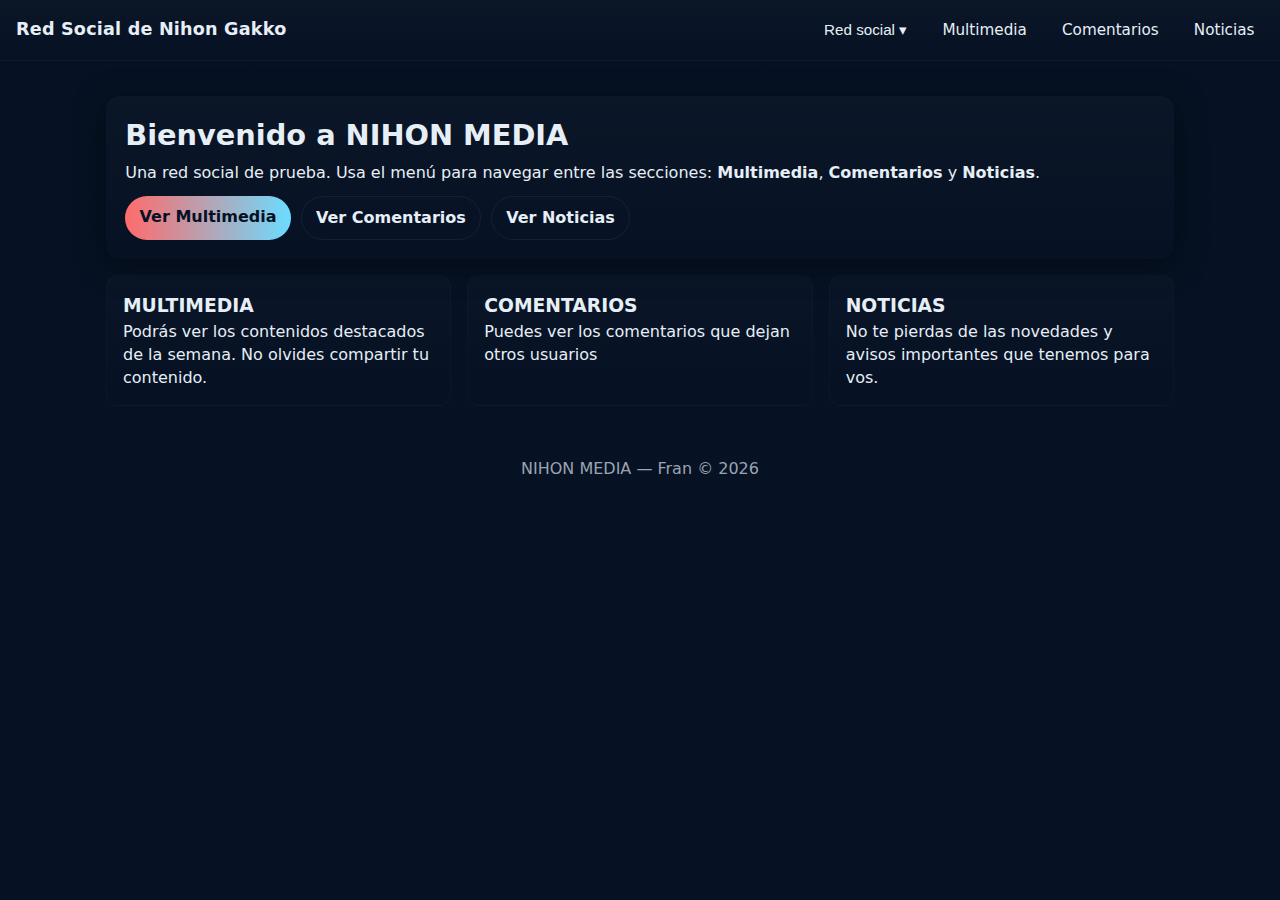
<file: index.html>
<!doctype html>
<html lang="es">
<head>
  <meta charset="utf-8" />
  <meta name="viewport" content="width=device-width,initial-scale=1" />
  <title>NIHON MEDIA — Inicio</title>
  <link rel="stylesheet" href="css/estilos.css" />
</head>
<body>
  <header class="site-header">
    <div class="brand">
      <a href="index.html">Red Social de Nihon Gakko </a>
    </div>

    <button class="nav-toggle" id="navToggle" aria-expanded="false" aria-controls="mainNav">
      <span class="hamburger"></span>
      <span class="sr-only">Abrir menú</span>
    </button>

    <nav id="mainNav" class="main-nav" aria-label="Navegación principal">
      <ul class="nav-list">
        <li class="nav-item">
          <button class="dropdown-btn" aria-expanded="false">Red social ▾</button>
          <ul class="dropdown">
            <li><a href="social_media.html">Multimedia</a></li>
            <li><a href="social_comentario.html">Comentarios</a></li>
            <li><a href="social_noticias.html">Noticias</a></li>
          </ul>
        </li>
        <li class="nav-item"><a href="social_media.html">Multimedia</a></li>
        <li class="nav-item"><a href="social_comentario.html">Comentarios</a></li>
        <li class="nav-item"><a href="social_noticias.html">Noticias</a></li>
      </ul>
    </nav>
  </header>

  <main class="container">
    <section class="hero">
      <h1>Bienvenido a NIHON MEDIA</h1>
      <p>Una red social de prueba. Usa el menú para navegar entre las secciones: <strong>Multimedia</strong>, <strong>Comentarios</strong> y <strong>Noticias</strong>.</p>
      <div class="cta-row">
        <a class="btn" href="social_media.html">Ver Multimedia</a>
        <a class="btn outline" href="social_comentario.html">Ver Comentarios</a>
        <a class="btn outline" href="social_noticias.html">Ver Noticias</a>
      </div>
    </section>

    <section class="info-cards">
      <article class="card">
        <h3>MULTIMEDIA</h3>
        <p>Podrás ver los contenidos destacados de la semana. No olvides compartir tu contenido.</p>
      </article>
      <article class="card">
        <h3>COMENTARIOS</h3>
        <p>Puedes ver los comentarios que dejan otros usuarios</p>
      </article>
      <article class="card">
        <h3>NOTICIAS</h3>
        <p>No te pierdas de las novedades y avisos importantes que tenemos para vos.</p>
      </article>
    </section>
  </main>

  <footer class="site-footer">
    <p>NIHON MEDIA — Fran &copy; <span id="year"></span></p>
  </footer>

  <script src="js/script.js"></script>
</body>
</html>
</file>
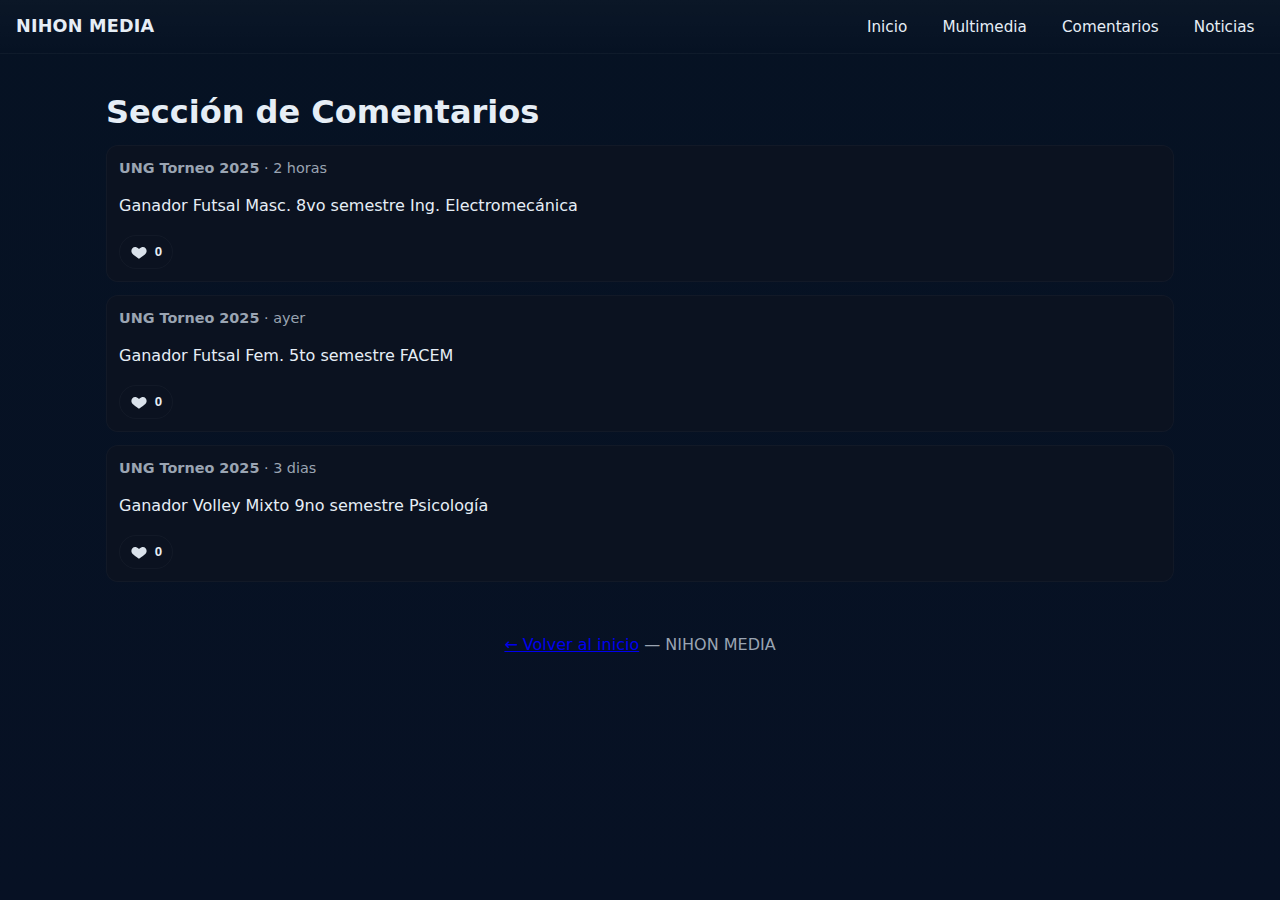
<file: social_comentario.html>
<!doctype html>
<html lang="es">
<head>
  <meta charset="utf-8" />
  <meta name="viewport" content="width=device-width,initial-scale=1" />
  <title>NIHON MEDIA — Comentarios</title>
  <link rel="stylesheet" href="css/estilos.css" />
</head>
<body>
  <header class="site-header">
    <div class="brand"><a href="index.html">NIHON MEDIA</a></div>
    <button class="nav-toggle" id="navToggle3" aria-expanded="false" aria-controls="mainNav3">
      <span class="hamburger"></span>
      <span class="sr-only">Abrir menú</span>
    </button>
    <nav id="mainNav3" class="main-nav" aria-label="Navegación principal">
      <ul class="nav-list">
        <li><a href="index.html">Inicio</a></li>
        <li><a href="social_media.html">Multimedia</a></li>
        <li><a href="social_comentario.html" aria-current="page">Comentarios</a></li>
        <li><a href="social_noticias.html">Noticias</a></li>
      </ul>
    </nav>
  </header>

  <main class="container">
    <h1>Sección de Comentarios</h1>

    <section class="comment-list">
      <article class="comment-card">
        <div class="comment-meta">
          <strong>UNG Torneo 2025</strong> <span class="muted">· 2 horas</span>
        </div>
        <p>Ganador Futsal Masc. 8vo semestre Ing. Electromecánica</p>
        <div class="like-row">
          <button class="like-btn" data-id="coment-1" aria-pressed="false" title="Me gusta">
            <svg class="icon-heart" viewBox="0 0 24 24"><path d="M12 21s-7-4.35-9-6.9C-0.1 9.9 3.4 4 8.5 5.6 10.2 6.2 12 8 12 8s1.8-1.8 3.5-2.4C20.6 4 24.1 9.9 21 14.1 19 16.65 12 21 12 21z"/></svg>
            <span class="like-count">0</span>
          </button>
        </div>
      </article>

      <article class="comment-card">
        <div class="comment-meta">
          <strong>UNG Torneo 2025</strong> <span class="muted">· ayer</span>
        </div>
        <p>Ganador Futsal Fem. 5to semestre FACEM</p>
        <div class="like-row">
          <button class="like-btn" data-id="coment-2" aria-pressed="false" title="Me gusta">
            <svg class="icon-heart" viewBox="0 0 24 24"><path d="M12 21s-7-4.35-9-6.9C-0.1 9.9 3.4 4 8.5 5.6 10.2 6.2 12 8 12 8s1.8-1.8 3.5-2.4C20.6 4 24.1 9.9 21 14.1 19 16.65 12 21 12 21z"/></svg>
            <span class="like-count">0</span>
          </button>
        </div>
      </article>

      <article class="comment-card">
        <div class="comment-meta">
          <strong>UNG Torneo 2025</strong> <span class="muted">· 3 dias</span>
        </div>
        <p>Ganador Volley Mixto 9no semestre Psicología</p>
        <div class="like-row">
          <button class="like-btn" data-id="coment-3" aria-pressed="false" title="Me gusta">
            <svg class="icon-heart" viewBox="0 0 24 24"><path d="M12 21s-7-4.35-9-6.9C-0.1 9.9 3.4 4 8.5 5.6 10.2 6.2 12 8 12 8s1.8-1.8 3.5-2.4C20.6 4 24.1 9.9 21 14.1 19 16.65 12 21 12 21z"/></svg>
            <span class="like-count">0</span>
          </button>
        </div>
      </article>
    </section>
  </main>

  <footer class="site-footer">
    <p><a href="index.html">← Volver al inicio</a> — NIHON MEDIA</p>
  </footer>

  <script src="js/script.js"></script>
</body>
</html>
</file>
<file: css/estilos.css>
/* estilos.css — Diseño moderno y responsivo para LikeNet */

/* Reset ligero */
* { box-sizing: border-box; margin: 0; padding: 0; }
:root{
  --bg:#0f1724;
  --card:#0b1220;
  --muted:#9aa4b2;
  --accent:#ff6b6b;
  --accent-2:#6bdcff;
  --surface:#0b1220;
  --glass: rgba(255,255,255,0.03);
  --radius:14px;
  --max-width:1100px;
  --gap:1rem;
  --text:#e6eef6;
}
html,body{height:100%;}
body{
  font-family: Inter, system-ui, -apple-system, "Segoe UI", Roboto, "Helvetica Neue", Arial;
  background: linear-gradient(180deg, #061223 0%, #071124 100%);
  color:var(--text);
  -webkit-font-smoothing:antialiased;
  -moz-osx-font-smoothing:grayscale;
  line-height:1.45;
}

/* Header */
.site-header{
  display:flex;
  align-items:center;
  justify-content:space-between;
  gap:1rem;
  padding:0.85rem 1rem;
  background:linear-gradient(180deg, rgba(255,255,255,0.02), transparent);
  position:sticky;
  top:0;
  z-index:40;
  border-bottom:1px solid rgba(255,255,255,0.02);
}
.brand a{
  font-weight:700;
  color:var(--text);
  text-decoration:none;
  font-size:1.1rem;
  letter-spacing:0.2px;
}

/* Nav */
.nav-toggle{
  display:none;
  background:none;
  border:0;
  padding:0.4rem;
  cursor:pointer;
}
.hamburger{
  width:22px;
  height:2px;
  background:var(--text);
  display:block;
  position:relative;
}
.hamburger::before, .hamburger::after{
  content:"";
  position:absolute;
  left:0;
  right:0;
  height:2px;
  background:var(--text);
}
.hamburger::before{ top:-6px; }
.hamburger::after{ bottom:-6px; }

.main-nav { }
.nav-list{
  display:flex;
  align-items:center;
  gap:1rem;
  list-style:none;
}
.nav-list a, .dropdown-btn{
  color:var(--text);
  text-decoration:none;
  padding:0.45rem 0.6rem;
  border-radius:8px;
  background:transparent;
  border:0;
  cursor:pointer;
  font-size:0.95rem;
}
.nav-list a:hover, .dropdown-btn:hover{
  background: rgba(255,255,255,0.02);
}

/* Dropdown */
.nav-item{ position:relative; }
.dropdown{
  position:absolute;
  left:0;
  top:100%;
  margin-top:8px;
  min-width:180px;
  background:var(--glass);
  backdrop-filter: blur(6px);
  border-radius:10px;
  box-shadow:0 6px 20px rgba(0,0,0,0.5);
  padding:0.4rem;
  display:none;
  list-style:none;
}
.dropdown li a{
  display:block;
  padding:0.5rem 0.6rem;
  color:var(--text);
  text-decoration:none;
  border-radius:8px;
}
.dropdown li a:hover{ background: rgba(255,255,255,0.02); }

/* Main container */
.container{
  max-width:var(--max-width);
  margin:1.2rem auto;
  padding:1rem;
}

/* Hero */
.hero{
  background: linear-gradient(180deg, rgba(255,255,255,0.02), transparent);
  padding:1.2rem;
  border-radius:var(--radius);
  box-shadow:0 6px 30px rgba(3,6,12,0.6);
}
.hero h1{ font-size:1.8rem; margin-bottom:0.25rem;}
.lead{ color:var(--muted); margin-bottom:0.6rem; }
.cta-row{ display:flex; gap:0.6rem; margin-top:0.75rem; flex-wrap:wrap; }
.btn{
  display:inline-block;
  padding:0.6rem 0.9rem;
  background:linear-gradient(90deg,var(--accent),var(--accent-2));
  color:#071124;
  font-weight:600;
  border-radius:999px;
  text-decoration:none;
}
.btn.outline{
  background:transparent;
  color:var(--text);
  border:1px solid rgba(255,255,255,0.06);
}

/* Cards */
.info-cards{
  display:grid;
  grid-template-columns:repeat(auto-fit, minmax(220px,1fr));
  gap:1rem;
  margin-top:1rem;
}
.card{
  padding:1rem;
  border-radius:12px;
  background:linear-gradient(180deg, rgba(255,255,255,0.02), transparent);
  border:1px solid rgba(255,255,255,0.02);
}

/* Media / News / Comments lists */
.media-grid{
  display:grid;
  grid-template-columns:repeat(auto-fit,minmax(280px,1fr));
  gap:1rem;
}
.media-card, .news-card, .comment-card{
  background:var(--surface);
  padding:0.8rem;
  border-radius:12px;
  border:1px solid rgba(255,255,255,0.03);
  display:flex;
  flex-direction:column;
  gap:0.6rem;
}
.media-preview img{
  width:100%;
  height:200px;
  object-fit:cover;
  border-radius:8px;
}
.video-wrap{
  position:relative;
  padding-top:56.25%;
  border-radius:8px;
  overflow:hidden;
}
.video-wrap iframe{
  position:absolute;
  inset:0;
  width:100%;
  height:100%;
  border:0;
}
.audio-preview audio{ width:100%; }

/* Like row */
.like-row{
  margin-top:0.5rem;
  display:flex;
  align-items:center;
}
.like-btn{
  display:inline-flex;
  align-items:center;
  gap:0.45rem;
  background:transparent;
  border:1px solid rgba(255,255,255,0.03);
  padding:0.45rem 0.6rem;
  border-radius:999px;
  cursor:pointer;
  color:var(--text);
}
.like-btn[aria-pressed="true"]{
  background:linear-gradient(90deg,var(--accent),var(--accent-2));
  color:#071124;
  border-color:transparent;
}
.icon-heart{ width:18px; height:18px; fill:currentColor; opacity:0.95; }
.like-count{ font-weight:600; }

/* News card specifics */
.news-card{
  display:flex;
  gap:0.8rem;
  align-items:flex-start;
}
.news-card img{
  width:140px;
  height:95px;
  object-fit:cover;
  border-radius:8px;
}
.news-body{ flex:1; }

/* Comments */
.comment-list{ display:flex; flex-direction:column; gap:0.8rem; margin-top:0.6rem; }
.comment-card{ padding:0.75rem; }
.comment-meta{ color:var(--muted); font-size:0.9rem; margin-bottom:0.35rem; }
.muted{ color:var(--muted); }

/* Footer */
.site-footer{
  padding:1rem;
  margin-top:1.2rem;
  text-align:center;
  color:var(--muted);
}

/* Small screens */
@media (max-width:800px){
  .nav-list{ display:none; position:absolute; right:1rem; top:64px; background:var(--glass); padding:0.6rem; border-radius:10px; flex-direction:column; gap:0.4rem; }
  .nav-toggle{ display:block; }
  .news-card{ flex-direction:column; }
  .news-card img{ width:100%; height:170px; }
}

/* Utility */
.sr-only{
  position:absolute!important;
  height:1px;width:1px;
  overflow:hidden;
  clip:rect(1px,1px,1px,1px);
  white-space:nowrap;
}
</file>
